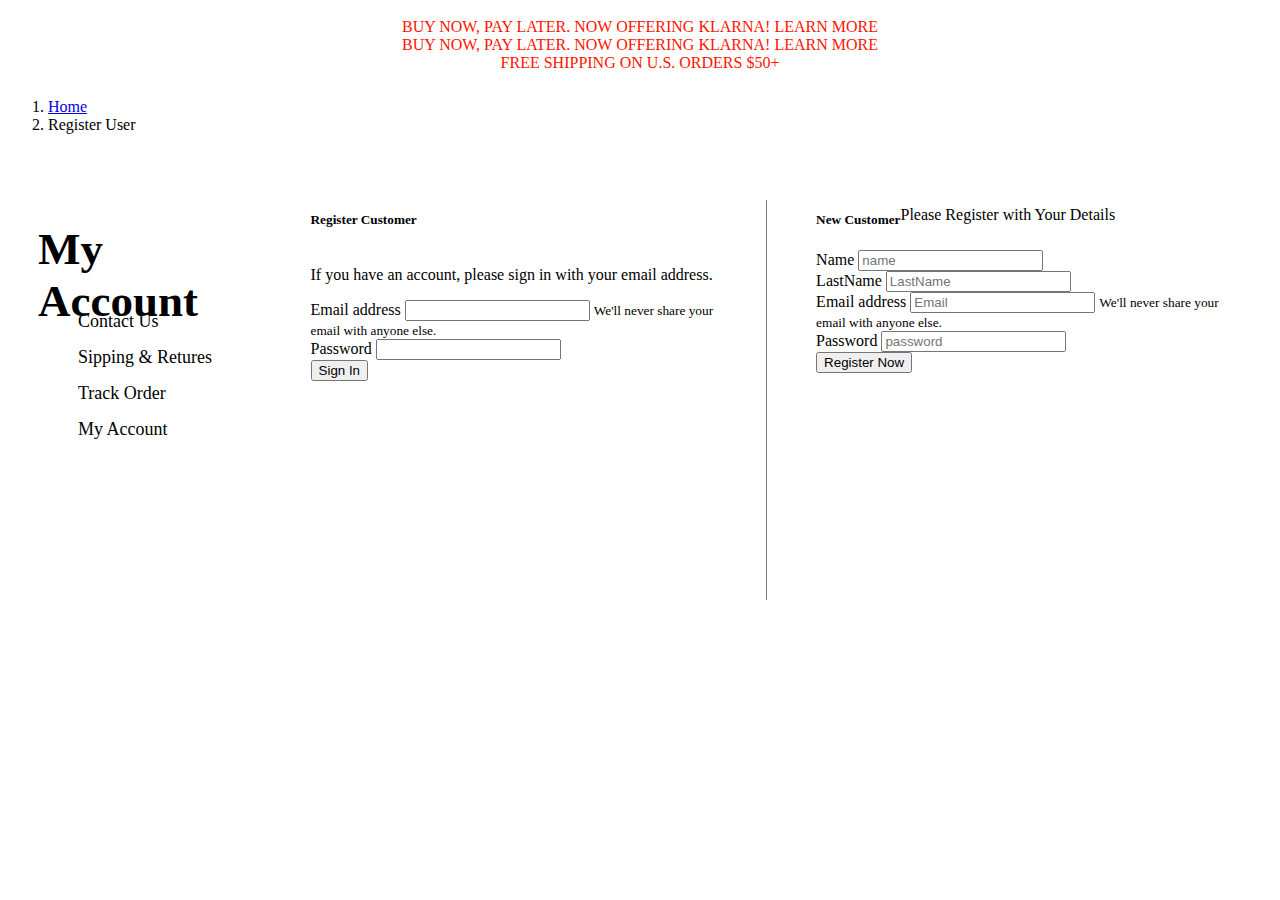
<file: login/register.html>
<!doctype html>
<html lang="en">
  <head>
    <!-- Required meta tags -->
    <meta charset="utf-8">
    <meta name="viewport" content="width=device-width, initial-scale=1, shrink-to-fit=no">
    <link rel="stylesheet" type="text/css" href="register.css">
    <!-- Bootstrap CSS -->
    <link rel="stylesheet" href="https://cdn.jsdelivr.net/npm/bootstrap@4.5.3/dist/css/bootstrap.min.css" integrity="sha384-TX8t27EcRE3e/ihU7zmQxVncDAy5uIKz4rEkgIXeMed4M0jlfIDPvg6uqKI2xXr2" crossorigin="anonymous">

    <title>Register | User </title>
  </head>
  <body>
    <!--info slider-->
     <!--info slider-->
<div id="carouselExampleInterval" class="carousel slide" data-ride="carousel">
  <div class="carousel-inner">
    <div class="carousel-item active" data-interval="3000">
      <span>BUY NOW, PAY LATER. NOW OFFERING KLARNA! LEARN MORE</span>
    </div>
    <div class="carousel-item " data-interval="2000">
      <span>BUY NOW, PAY LATER. NOW OFFERING KLARNA! LEARN MORE</span>
    </div>
    <div class="carousel-item" data-interval="2000">
      <span>FREE SHIPPING ON U.S. ORDERS $50+</span>
    </div>
    
  </div>
  
</div>
<!--end info slider-->
    <!--authentication -->

   <nav aria-label="breadcrumb">
  <ol class="breadcrumb" style="background-color: white;">
    <li class="breadcrumb-item"><a href="C:\Users\vikas\Desktop\demo_site\index.html">Home</a></li>
    <li class="breadcrumb-item active" aria-current="page">Register User</li>
  </ol>
</nav>
<section class="authcard">
    <div class="text1">
<h2 class="text2">My Account</h2>
<ul class="list1">
    <li>Contact Us</li>
    <li> Sipping & Retures</li>
    <li> Track Order </li>
    <li> My Account</li>
</ul>
</div>
    <div class="card" style="width: 30rem; border:none;">
  <div class="card-body">
    <h5 class="card-title">Register Customer</h5>
    <p class="card-text">If you have an account, please sign in with your email address.</p>
    <form>
  <div class="form-group">
    <label for="exampleInputEmail1">Email address</label>
    <input type="email" class="form-control" id="exampleInputEmail1" aria-describedby="emailHelp">
    <small id="emailHelp" class="form-text text-muted">We'll never share your email with anyone else.</small>
  </div>
  <div class="form-group">
    <label for="exampleInputPassword1">Password</label>
    <input type="password" class="form-control" id="exampleInputPassword1">
  </div>
  
  <button class="btn btn-dark"> Sign In</button></form>
  </div>
</div>
 
<div class = "vertical"></div> 

 <div class="card" style="width: 30rem; border:none;">
  <div class="card-body">
    <h5 class="card-title">New Customer</h5>
    <p class="card-text">Please Register with Your Details</p>
    <form>
  <div class="form-group">
    <div class="form-group">
    <label for="exampleInputPassword1">Name</label>
    <input type="text" placeholder="name" class="form-control" id="exampleInputPassword1">
  </div>
  <div class="form-group">
    <label for="exampleInputPassword1">LastName</label>
    <input type="text" placeholder="LastName" class="form-control" id="exampleInputPassword1">
  </div>
    <label for="exampleInputEmail1">Email address</label>
    <input type="email" placeholder="Email" class="form-control" id="exampleInputEmail1" aria-describedby="emailHelp">
    <small id="emailHelp" class="form-text text-muted">We'll never share your email with anyone else.</small>
  </div>
  <div class="form-group">
    <label for="exampleInputPassword1">Password</label>
    <input type="password" placeholder="password" class="form-control" id="exampleInputPassword1">
  </div>
  
  <button class="btn btn-dark"> Register Now</button></form>
  </div>
</div>

</section>

    <!-- Optional JavaScript; choose one of the two! -->

    <!-- Option 1: jQuery and Bootstrap Bundle (includes Popper) -->
    <script src="https://code.jquery.com/jquery-3.5.1.slim.min.js" integrity="sha384-DfXdz2htPH0lsSSs5nCTpuj/zy4C+OGpamoFVy38MVBnE+IbbVYUew+OrCXaRkfj" crossorigin="anonymous"></script>
    <script src="https://cdn.jsdelivr.net/npm/bootstrap@4.5.3/dist/js/bootstrap.bundle.min.js" integrity="sha384-ho+j7jyWK8fNQe+A12Hb8AhRq26LrZ/JpcUGGOn+Y7RsweNrtN/tE3MoK7ZeZDyx" crossorigin="anonymous"></script>

    <!-- Option 2: jQuery, Popper.js, and Bootstrap JS
    <script src="https://code.jquery.com/jquery-3.5.1.slim.min.js" integrity="sha384-DfXdz2htPH0lsSSs5nCTpuj/zy4C+OGpamoFVy38MVBnE+IbbVYUew+OrCXaRkfj" crossorigin="anonymous"></script>
    <script src="https://cdn.jsdelivr.net/npm/popper.js@1.16.1/dist/umd/popper.min.js" integrity="sha384-9/reFTGAW83EW2RDu2S0VKaIzap3H66lZH81PoYlFhbGU+6BZp6G7niu735Sk7lN" crossorigin="anonymous"></script>
    <script src="https://cdn.jsdelivr.net/npm/bootstrap@4.5.3/dist/js/bootstrap.min.js" integrity="sha384-w1Q4orYjBQndcko6MimVbzY0tgp4pWB4lZ7lr30WKz0vr/aWKhXdBNmNb5D92v7s" crossorigin="anonymous"></script>
    -->
  </body>
</html>
</file>
<file: login/register.css>
.breadcrumb{
	background-color: white;
	}
	.carousel{
	margin: 0;
	padding: 0;

	color:#ff1500;
	padding: 10px;
}
.carousel-item{
text-align: center;
}
.card-body{
	display: flex;
	flex-wrap: wrap;
	border:none;
}
.card{
	padding:40px;
}
.bth:hover{
background-color: white;
color: black;
}

 .vertical { 
            border-left: 1px solid gray; 
            height: 400px; 
            width: 10px;
            margin: 50px 0px;
             
        } 
.authcard{
        	display: flex;
        }
        .text1{
        	display: flex;
        	flex-direction: column;
        	justify-content: space-around;
        	
        	font-size: 30px;
        	padding: 0 30px;
        } 
.list1{
	font-size: 18px;
	position: relative;
	top:-30%;
	list-style-type: none;
	cursor: pointer;
	line-height: 2;
}
.list1 > li:hover{
	color: gray;
}

@media only screen and (max-width: 600px){
	.vertical{
		display: none;
	}
	.card{
		display: flex;
		flex-wrap: wrap;
		flex-direction: column;
		margin-left: -45px;
		align-items: center;
	}
	.authcard{
		display: flex;
		flex-direction: column;
	}
	
}
</file>
